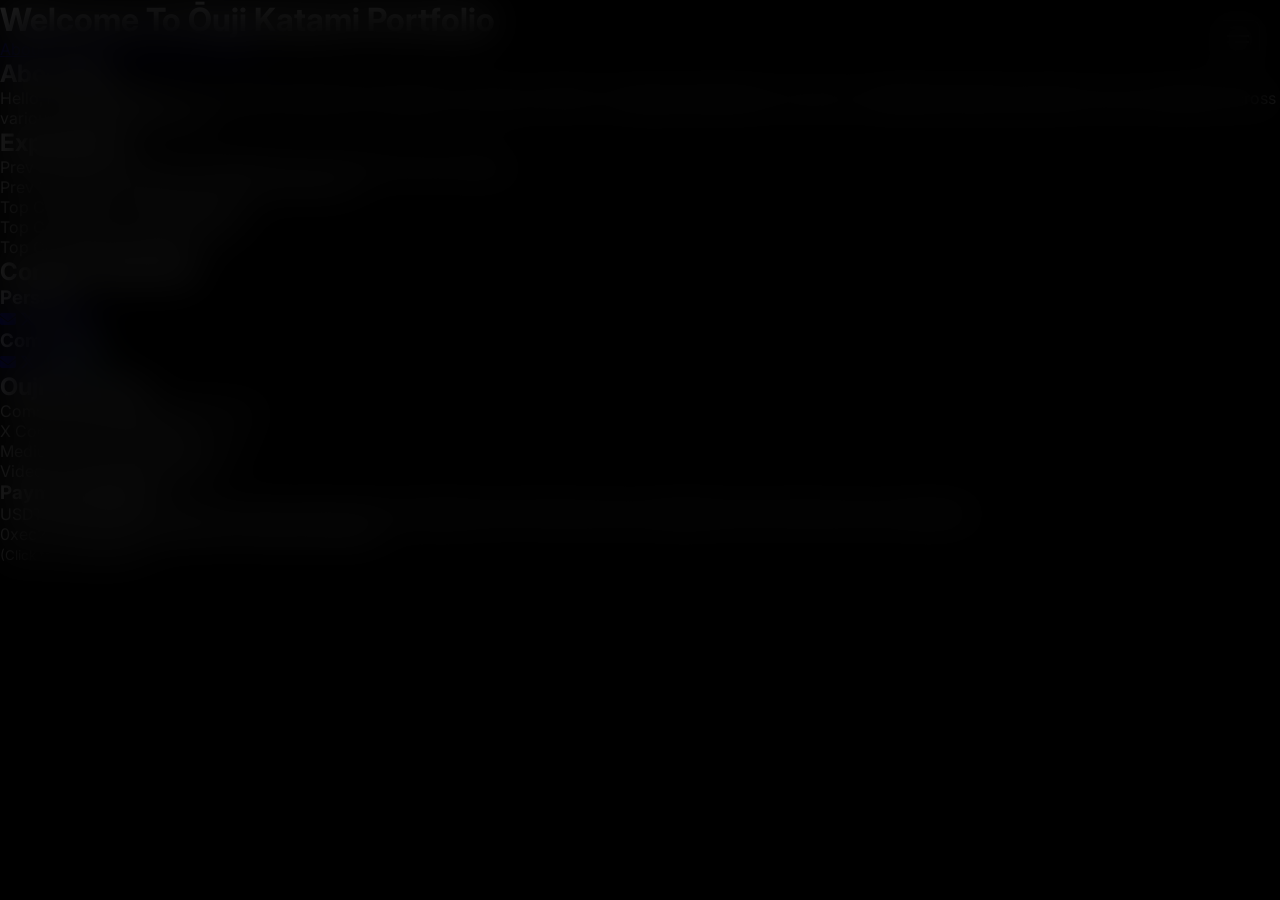
<file: Index.html>
<!DOCTYPE html>
<html lang="en">
<head>
    <meta charset="UTF-8">
    <meta name="viewport" content="width=device-width, initial-scale=1.0">
    <title>Ōuji Katami | Portfolio</title>
    <link rel="stylesheet" href="style.css">
    <link rel="stylesheet" href="https://cdnjs.cloudflare.com/ajax/libs/font-awesome/6.4.0/css/all.min.css">
</head>
<body>

    <div id="intro-overlay">
        <canvas id="matrix-canvas"></canvas>
    </div>

    <div id="welcome-overlay">
        <h1 class="glitch">Welcome To Ōuji Katami Portfolio</h1>
    </div>

    <nav>
        <div class="menu-btn" onclick="toggleMenu()">
            <div class="bar"></div>
            <div class="bar"></div>
        </div>
    </nav>

    <div id="side-menu" class="side-menu">
        <a href="#about" onclick="toggleMenu()">About</a>
        <a href="#experience" onclick="toggleMenu()">Experience</a>
        <a href="#socials" onclick="toggleMenu()">Socials</a>
        <a href="#services" onclick="toggleMenu()">Services</a>
    </div>

    <main id="main-content">
        
        <section id="about" class="panel">
            <div class="content">
                <h2>About Me</h2>
                <p>Hello, I am <strong>Ouji Katami</strong>. I am a Web3 enthusiast who began my journey in 2024. I am deeply dedicated to my work, consistently delivering results as a top contributor across various high-profile projects.</p>
            </div>
        </section>

        <section id="experience" class="panel">
            <div class="content">
                <h2>Experience</h2>
                <ul>
                    <li>Prev Junior Moderator at Confidential Layer (Crypto Privacy Project)</li>
                    <li>Prev Moderator at Satsume Labs (CommerceFi)</li>
                    <li>Top Contributor at Hana Network</li>
                    <li>Top Contributor at Enso Network</li>
                    <li>Top Contributor at Public AI</li>
                </ul>
            </div>
        </section>

        <section id="socials" class="panel">
            <div class="content">
                <h2>Connect With Me</h2>
                <div class="social-grid">
                    <div class="social-group">
                        <h3>Personal</h3>
                        <a href="mailto:doninovriandi07@gmail.com"><i class="fas fa-envelope"></i></a>
                        <a href="https://x.com/Oujikatami" target="_blank"><i class="fab fa-x-twitter"></i></a>
                        <a href="https://www.tiktok.com/@ouji-katami" target="_blank"><i class="fab fa-tiktok"></i></a>
                        <a href="https://www.linkedin.com/in/ouji-katami-41286a33b" target="_blank"><i class="fab fa-linkedin"></i></a>
                        <a href="https://medium.com/@doninovriandi07" target="_blank"><i class="fab fa-medium"></i></a>
                    </div>
                    <div class="social-group">
                        <h3>Community</h3>
                        <a href="mailto:timairdropscout@gmail.com"><i class="fas fa-envelope"></i></a>
                        <a href="https://x.com/AirdropScout0x" target="_blank"><i class="fab fa-x-twitter"></i></a>
                        <a href="https://www.tiktok.com/@airdropscout_id" target="_blank"><i class="fab fa-tiktok"></i></a>
                        <a href="https://discord.gg/ngyKCCVDM6" target="_blank"><i class="fab fa-discord"></i></a>
                        <a href="https://t.me/airdropscout_id" target="_blank"><i class="fab fa-telegram"></i></a>
                    </div>
                </div>
            </div>
        </section>

        <section id="services" class="panel">
            <div class="content">
                <h2>Ouji Services</h2>
                <div class="service-list">
                    <div class="service-item"><span>Community Moderation</span> <span>$120/week</span></div>
                    <div class="service-item"><span>X Content Writer</span> <span>$25/post</span></div>
                    <div class="service-item"><span>Medium Article Writer</span> <span>$20/article</span></div>
                    <div class="service-item"><span>Video Promotion</span> <span>Negotiable</span></div>
                </div>

                <div class="payment-section">
                    <h3>Payment Support</h3>
                    <div class="ticker-wrap">
                        <div class="ticker">
                            <span>USDT (ERC20, BSC, ARB, BASE)</span>
                            <span>USDC (ERC20, BSC, ARB, BASE)</span>
                            <span>USDT (ERC20, BSC, ARB, BASE)</span>
                            <span>USDC (ERC20, BSC, ARB, BASE)</span>
                        </div>
                    </div>
                    <div class="wallet-box" onclick="copyWallet()">
                        <p id="wallet-address">0xec274f9b3084a7aab2fa4cc077b1abcac4eae2af</p>
                        <small>(Click to copy address)</small>
                    </div>
                </div>
            </div>
        </section>
    </main>

    <script src="script.js"></script>
</body>
</html>
</file>
<file: style.css>
@import url('https://fonts.googleapis.com/css2?family=Inter:wght@400;700&family=JetBrains+Mono&display=swap');

* { margin: 0; padding: 0; box-sizing: border-box; }

body { 
    background-color: #000 !important; 
    
    color: #fff; 
    font-family: 'Inter', sans-serif; 
    overflow: hidden; 
    margin: 0;
    padding: 0;
}

canvas.vanta-canvas {
    position: fixed !important;
    top: 0 !important;
    left: 0 !important;
    z-index: -1 !important; 
    width: 100% !important;
    height: 100% !important;
    pointer-events: none; 
}

.snap-panel, .container {
    background: transparent !important;
} 

#scroller {
    height: 100vh;
    overflow-y: scroll;
    scroll-snap-type: y mandatory;
    scrollbar-width: none;
    position: relative;
    z-index: 2; 
}
#scroller::-webkit-scrollbar { display: none; }

.snap-panel {
    height: 100vh; width: 100%;
    scroll-snap-align: start;
    display: flex; justify-content: center; align-items: center;
    position: relative; 
}

.container {
    width: 90%; max-width: 400px;
    display: flex; flex-direction: column; align-items: center;
    position: relative; 
}

.cyber-box { 
    background: rgba(10, 10, 10, 0.75) !important; 
    
    backdrop-filter: blur(10px) !important;
    -webkit-backdrop-filter: blur(10px) !important;
    
    border: 1px solid #2d333a; 
    padding: 25px; 
    border-radius: 15px; 
    width: 100%; 
    text-align: center;
    position: relative; 
    z-index: 10;
} 
.cyber-box h2 { font-size: 1.2rem; margin-bottom: 15px; text-transform: uppercase; letter-spacing: 2px; }
.cyber-box p { font-size: 0.9rem; line-height: 1.6; color: #ccc; }

.exp-box { text-align: left; }
.exp-item { 
    border-bottom: 1px solid rgba(255, 255, 255, 0.05); 
    padding: 12px 0; 
} 
.exp-item:last-child { border: none; }
.exp-item h4 { font-size: 1rem; margin-top: 3px; }
.exp-item small { color: #666; font-size: 0.75rem; }

.social-links-list { display: flex; flex-direction: column; gap: 10px; }

.soc-row {
    display: flex; align-items: center; gap: 15px;
    text-decoration: none; color: #fff;
    padding: 15px; 
    
    background: rgba(255, 255, 255, 0.03) !important; 
    backdrop-filter: blur(5px) !important;
    -webkit-backdrop-filter: blur(5px) !important;
    
    border: 1px solid rgba(255, 255, 255, 0.1); 
    border-radius: 10px;
    font-weight: bold; 
    transition: 0.3s;
}

.soc-row:hover { 
    background: #fff; 
    color: #000; 
    border-color: #fff; 
    backdrop-filter: none;
}

.top-nav { position: fixed; top: 25px; right: 25px; z-index: 1000; }

.menu-btn { 
    cursor: pointer; 
    padding: 12px; 
    border-radius: 10px; 
    
    background: rgba(255, 255, 255, 0.05) !important; 
    backdrop-filter: blur(8px) !important;
    -webkit-backdrop-filter: blur(8px) !important;
    border: 1px solid rgba(255, 255, 255, 0.1);
}

.bar { width: 22px; height: 2px; background: #fff; margin: 4px 0; }

.side-drawer {
    position: fixed; top: 0; right: -100%; width: 300px; height: 100%;
    transition: 0.4s; z-index: 1100;
    border-left: 1px solid rgba(255, 255, 255, 0.1);

    background: rgba(10, 10, 10, 0.65) !important; 
    backdrop-filter: blur(15px) !important;
    -webkit-backdrop-filter: blur(15px) !important;
}

.side-drawer.active { right: 0; }

.drawer-content { 
    padding-top: 100px !important; 
    
    padding-left: 30px !important; 
    
    display: flex; 
    flex-direction: column; 
    gap: 40px; 
    background: transparent !important;
}

.menu-title { 
    font-size: 0.8rem; 
    color: #444; 
    letter-spacing: 4px; 
    margin-bottom: 10px !important; /* Kasih jarak ke link di bawahnya */
    background: transparent !important;
}

.menu-links { display: flex; flex-direction: column; gap: 25px; background: transparent !important; }
.menu-links a { color: #fff; text-decoration: none; font-weight: 800; font-size: 0.95rem; } 

#intro-overlay { 
    position: fixed; top: 0; left: 0; width: 100%; height: 100%; z-index: 9999; 
    transition: 1s; 

    background: rgba(0, 0, 0, 0.85) !important; 
    backdrop-filter: blur(20px) !important;
    -webkit-backdrop-filter: blur(20px) !important;
} 
.close-menu {
    position: absolute;
    top: 25px;
    left: 25px; 
    color: #fff;
    font-size: 0.9rem;
    font-weight: bold;
    cursor: pointer;
    display: flex;
    align-items: center;
    gap: 10px;
    padding: 10px;
    border-radius: 8px;
    z-index: 1200;

    background: rgba(255, 255, 255, 0.05) !important; 
    border: 1px solid rgba(255, 255, 255, 0.1) !important;
    backdrop-filter: blur(8px) !important;
    -webkit-backdrop-filter: blur(8px) !important;
}

.close-menu i {
    font-size: 1.2rem;
} 

.drawer-content {
    padding-top: 100px !important;
    background: transparent ! important;
} 
.top-nav {
    position: fixed;
    top: 0;
    left: 0;
    width: 100vw; 
    height: 80px; 
    z-index: 2000; 
    
    background: transparent;
    backdrop-filter: blur(5px) !important; 
    -webkit-backdrop-filter: blur(5px) !important;
}

.brand-left {
    position: absolute;
    top: 30px; 
    left: 20px; 
    font-family: 'JetBrains Mono', monospace;
    font-size: 0.75rem;
    font-weight: 800;
    letter-spacing: 1px;
    color: #fff;
    white-space: nowrap; 
}

.menu-btn {
    position: absolute;
    top: 20px;
    right: 20px; 
    padding: 10px;
    border-radius: 8px;
    cursor: pointer;
    margin: 0 !important; 
    
    
    background: rgba(255, 255, 255, 0.05) !important; 
    border: 1px solid rgba(255, 255, 255, 0.1) !important;
    backdrop-filter: blur(10px) !important;
    -webkit-backdrop-filter: blur(10px) !important;
    
    box-shadow: 0 4px 15px rgba(0, 0, 0, 0.3);
} 


@media (max-width: 320px) {
    .brand-left { font-size: 0.6rem; left: 10px; }
    .menu-btn { right: 10px; }
} 


.side-drawer {
    padding-top: 25px !important; 
    background: rgba(10, 10, 10, 0.7) !important; 
    backdrop-filter: blur(15px) !important;
}

.drawer-content {
    padding-top: 0 !important; 
    flex-direction: column;
    gap: 30px; 
    padding-left: 30px; 
    background: transparent !important; 
} 

.close-menu {
    position: static !important; 
    margin-bottom: 10px;
    width: fit-content;
    
    
    background: rgba(255, 255, 255, 0.05) !important;
    border: 1px solid rgba(255, 255, 255, 0.1) !important;
    backdrop-filter: blur(8px) !important;
    -webkit-backdrop-filter: blur(8px) !important;
}


.menu-title {
    margin-top: 0;
    font-size: 1rem;
    color: #444; 
    background: transparent !important; 
}

.menu-links {
    gap: 20px !important;
    background: transparent !important;
}  

.fa-discord { color: #5865F2; }
.fa-telegram { color: #0088cc; }

.snap-panel {
    scroll-snap-align: start;
    height: 100vh;
    display: flex;
    align-items: center;
    justify-content: center;
    
    background: transparent !important; 
} 

.snap-panel {
    display: flex;
    justify-content: center;
    align-items: center;
    height: 100vh;
    background: transparent !important; 
} 

.container {
    width: 90%;
    max-width: 400px; 
    background: transparent !important;
}

.service-table {
    display: flex;
    flex-direction: column;
    gap: 12px;
}

.service-row-v2 {
    display: flex;
    justify-content: space-between; 
    align-items: center;
    padding: 15px;
    border-radius: 10px;
    width: 100%;
    
    
    background: rgba(255, 255, 255, 0.05) !important; 
    border: 1px solid rgba(255, 255, 255, 0.08) !important;
    backdrop-filter: blur(8px) !important;
    -webkit-backdrop-filter: blur(8px) !important;
    
    box-shadow: 0 4px 15px rgba(0, 0, 0, 0.2);
    transition: 0.3s ease;
} 

.service-name-v2 {
    font-size: 0.85rem;
    font-weight: bold;
    color: #fff; 
    text-align: left;
    background: transparent !important; 
}

.service-price-v2 {
    font-size: 0.85rem;
    font-weight: bold;
    color: #fff; 
    text-align: right;
    white-space: nowrap; 
    background: transparent !important;
}

.pay-section {
    text-align: left;
    width: 100%;
    background: transparent !important;
} 

.pay-label-final {
    font-size: 0.7rem;
    font-weight: bold;
    color: #666; 
    letter-spacing: 2px;
    margin-bottom: 10px;
    display: block;
    background: transparent !important;
}

.pay-grid {
    display: flex;
    flex-wrap: wrap; 
    gap: 10px;
    background: transparent !important;
}

.pay-item {
    display: flex;
    align-items: center;
    gap: 8px;
    padding: 8px 12px;
    border-radius: 20px; 
    font-size: 0.8rem;
    font-weight: bold;
    color: #fff;
    
    background: rgba(255, 255, 255, 0.05) !important; 
    border: 1px solid rgba(255, 255, 255, 0.1) !important;
    backdrop-filter: blur(5px) !important;
    -webkit-backdrop-filter: blur(5px) !important;
    
    transition: 0.3s ease;
} 

.address-card-final {
    padding: 12px;
    border-radius: 10px;
    display: flex;
    justify-content: space-between;
    align-items: center;
    width: 100%;
    
    background: rgba(10, 10, 10, 0.6) !important; 
    backdrop-filter: blur(12px) !important;
    -webkit-backdrop-filter: blur(12px) !important;
    
    border: 1px dashed rgba(255, 255, 255, 0.15) !important;
}

.address-card-final code {
    font-family: 'JetBrains Mono', monospace;
    font-size: 0.7rem;
    color: #848e9c; 
    word-break: break-all; 
    text-align: left;
    max-width: 85%;
    background: transparent !important;
}

.address-card-final button {
    background: none;
    border: none;
    color: #fff;
    cursor: pointer;
    font-size: 1rem;
    padding: 5px;
    transition: 0.3s;
}

.address-card-final button:active {
    transform: scale(0.9);
    opacity: 0.7;
} 

.pay-item img {
    display: block;
    object-fit: contain;
    border-radius: 4px;
    
    background: rgba(255, 255, 255, 0.03) !important;
    border: 1px solid rgba(255, 255, 255, 0.05);
}

.pay-item {
    transition: transform 0.2s;
    
}

.pay-item:active {
    transform: scale(0.95); 
} 

.search-wrapper-vanta {
    display: flex;
    align-items: center;
    width: 100%;
    padding: 10px 0;
    
    background: transparent !important;
} 

.cex-link-grid {
    display: grid;
    grid-template-columns: 1fr 1fr; 
    gap: 10px;
    background: transparent !important;
}

.cex-btn-vanta {
    padding: 12px;
    text-align: center;
    color: #fff;
    text-decoration: none;
    font-size: 0.7rem; 
    font-weight: 800; 
    transition: 0.3s;
    border-radius: 8px; 

    background: rgba(255, 255, 255, 0.05) !important;
    border: 1px solid rgba(255, 255, 255, 0.1) !important;
    backdrop-filter: blur(10px) !important;
    -webkit-backdrop-filter: blur(10px) !important;
}


.cex-btn-vanta:hover {
    background: #fff !important;
    color: #000 !important;
    backdrop-filter: none !important;
}

.cex-grid {
    display: grid;
    grid-template-columns: repeat(3, 1fr); 
    gap: 8px;
    background: transparent !important;
}

.cex-btn {
    display: block; 
    padding: 10px 2px; 
    border-radius: 4px; 
    color: #666; 
    font-size: 0.5rem; 
    text-decoration: none; 
    text-align: center;
    transition: 0.3s; 
    font-weight: 800;

    
    background: rgba(255, 255, 255, 0.05) !important; 
    border: 1px solid rgba(255, 255, 255, 0.08) !important;
    backdrop-filter: blur(5px) !important;
    -webkit-backdrop-filter: blur(5px) !important;
}


.cex-btn:hover { 
    border-color: #00ffa3 !important; 
    color: #fff !important; 
    background: rgba(0, 255, 163, 0.1) !important; 
}


.modal-vanta {
    display: none; position: fixed; z-index: 99999;
    left: 0; top: 0; width: 100%; height: 100%;

    background: rgba(0, 0, 0, 0.7) !important; 
    backdrop-filter: blur(15px) !important;
    -webkit-backdrop-filter: blur(15px) !important;
}

.modal-content-cyber {
    margin: 10vh auto; padding: 25px;
    width: 85%; max-width: 500px;
    height: 75vh; overflow-y: auto; border-radius: 15px;
    
    background: rgba(15, 15, 15, 0.75) !important; 
    border: 1px solid rgba(255, 255, 255, 0.1) !important;
    backdrop-filter: blur(20px) !important;
    -webkit-backdrop-filter: blur(20px) !important;
    
    box-shadow: 0 20px 50px rgba(0, 0, 0, 0.8);
}

.close-modal { color: #444; cursor: pointer; font-size: 0.6rem; font-weight: 800; margin-bottom: 20px; display: block; letter-spacing: 2px; background: transparent !important; }
.modal-body-text { color: #ccc; line-height: 1.6; font-size: 0.85rem; background: transparent !important; }
.modal-body-text img { width: 100%; border-radius: 10px; margin: 15px 0; }


.switch-btn {
    position: fixed;
    top: 20px;
    left: 20px;
    z-index: 100;
    padding: 8px 15px;
    border-radius: 8px;
    color: #fff;
    font-size: 0.6rem;
    font-weight: 800;
    text-decoration: none;
    letter-spacing: 1px;
    transition: 0.3s;

    
    background: rgba(255, 255, 255, 0.05) !important;
    border: 1px solid rgba(255, 255, 255, 0.1) !important;
    backdrop-filter: blur(10px) !important;
    -webkit-backdrop-filter: blur(10px) !important;
}

.switch-btn:hover {
    background: #fff !important;
    color: #000 !important;
    backdrop-filter: none !important;
}


.switch-btn:hover {
    
    background: rgba(255, 255, 255, 0.1) !important;
    border-color: #00ffa3 !important;
    
    backdrop-filter: blur(12px) !important;
    -webkit-backdrop-filter: blur(12px) !important;
    
    box-shadow: 0 0 15px rgba(0, 255, 163, 0.3);
}

.switch-btn i {
    margin-right: 5px; 
    color: #00ffa3;    
    background: transparent !important;
} 

.menu-title {
    display: block !important;
    position: relative !important;
    
    top: 20px !important; 
    
    font-size: 0.7rem !important;
    color: #444 !important;
    letter-spacing: 4px !important;
    margin-bottom: 20px !important;
    background: transparent !important;
}

.menu-links {
    position: relative !important;
    top: 10px !important; 
    display: flex !important;
    flex-direction: column !important;
    gap: 25px !important;
    background: transparent !important;
}

.drawer-content {
    padding-top: 0 !important;
    background: transparent !important;
}
</file>
